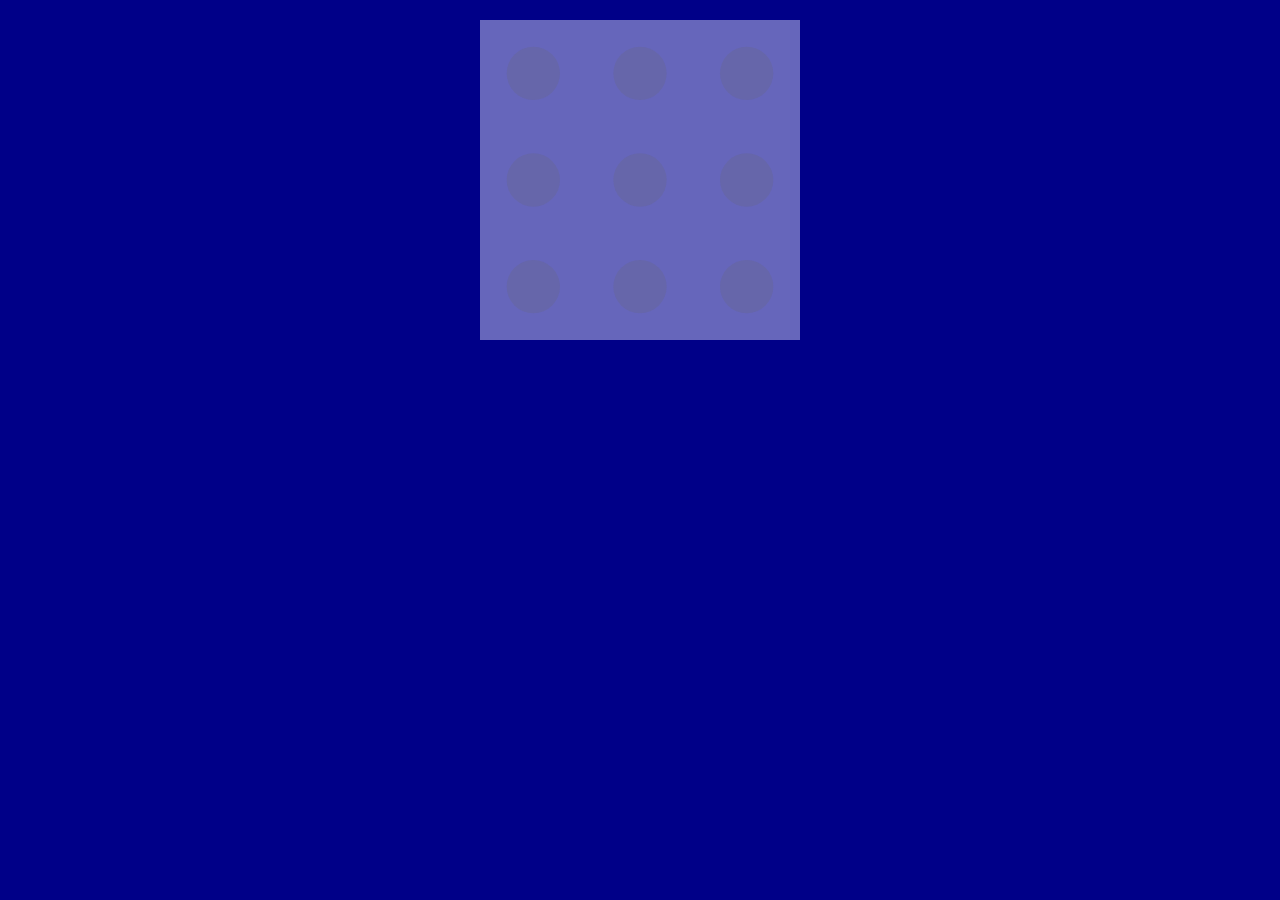
<file: index.html>
<!doctype html>
<html>
<head>
<title>Security</title>

<meta name="viewport" content="width=device-width, initial-scale=1.0, maximum-scale=1.0, user-scalable=0">

<style>
  body {
    margin: 0;
    padding: 0;
    background-color: #008;
  }

  canvas {
    background-color: #eee;
    display: block;
    margin: 20px auto;
  }


</style>
</head>
<body>


<canvas width="320" height="320"></canvas>

<script type="text/javascript" src="example.js"></script>
<script>
  var c = document.getElementsByTagName('canvas')[0];
  var n = new Nondrant(c);

  n.onCode = function( code ) {
    alert("Got code: " + code);
  }
</script>
</body>
</html>
</file>
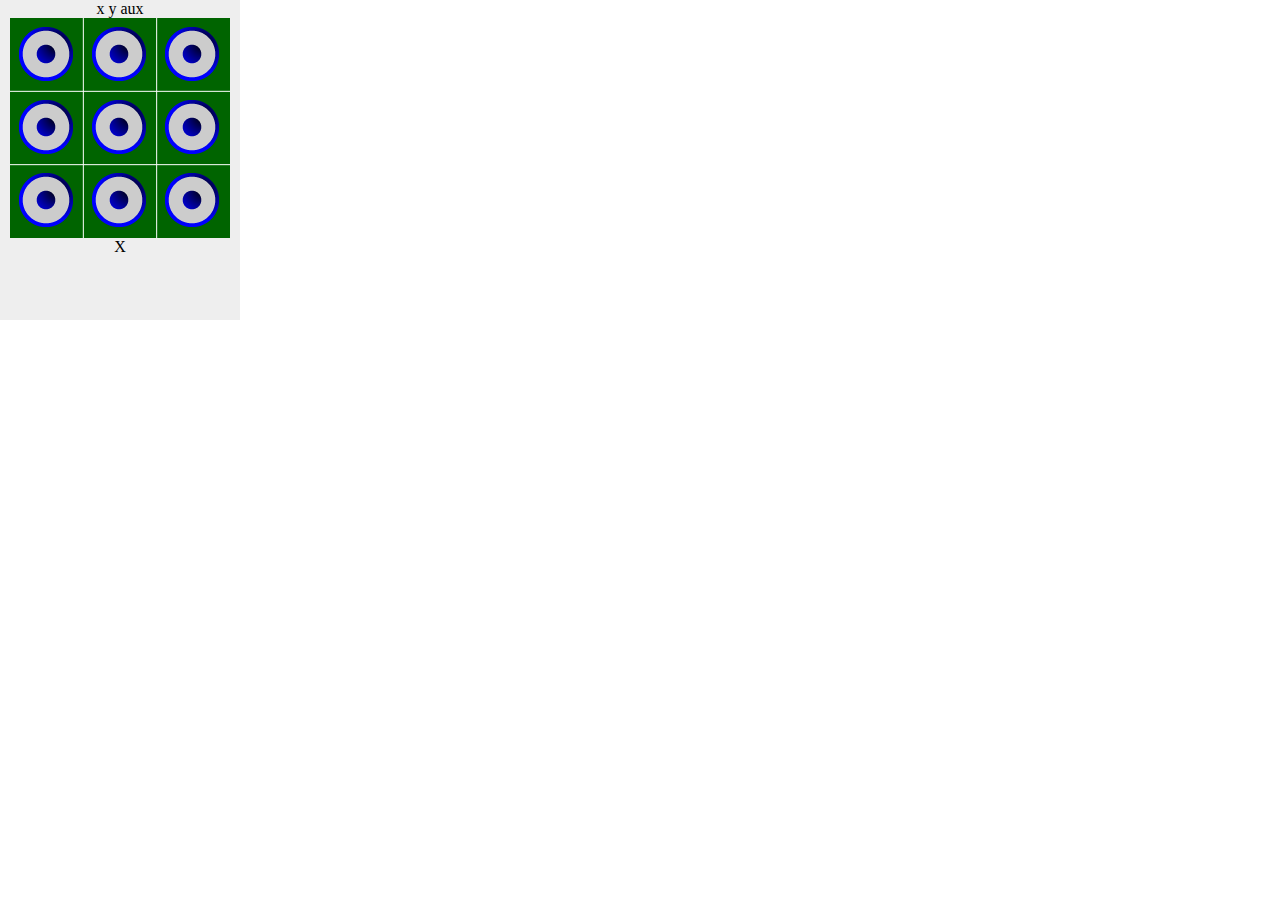
<file: examples/index.html>
<html>  
 <head>
	<link rel="stylesheet" href="style.css" type="text/css" media="screen" title="no title" charset="utf-8">
	<script src="jquery-1.4.2.min.js" type="text/javascript" charset="utf-8"></script>
	<script src="../security_nondrant.js" type="text/javascript" charset="utf-8"></script>
	
  <script type="application/javascript">
		var sn;

		$(document).ready(function() {
			sn = new SecurityNondrant($("#security_pattern"), sp_callback, 
			  { 
			    background_color: 'rgb(0,100,0)',
			    
			    render_nondrant: function(n) {
			      var nondrant_info = this.nondrant_offset(n);
          	var nondrant_image = $('#nondrant_idle')[0];
          	
          	this.context.drawImage(nondrant_image, nondrant_info.origin_x - nondrant_image.width / 2, nondrant_info.origin_y - nondrant_image.height / 2);
			    }
			  }
			);
		});
		
		function sp_callback(code) {
			alert(code.join(''));
		}

  </script>  

</head>  
<body>
	
	<div id="iphone_size">
		<div id="info">
			<span id="info_x">x</span>
			<span id="info_y">y</span>
			<span id="info_aux">aux</span>
		</div>
	
		<canvas id="security_pattern" width="220" height="220"></canvas>
		
		<div id="n_info">X</div>  
		<div style="display: none;">
		  <img id="nondrant_idle" src="img/nondrant_idle.png" />
		</div>
	</div>
	
</body>  
</html>
</file>
<file: examples/style.css>
body {
	background-color: white;
	padding: 0;
	margin: 0;
	width: 240px;
}

#iphone_size {
	width: 240px;
	height: 320px;
	background-color: #eee;
	text-align: center;
	vertical-align: middle;
}
</file>
